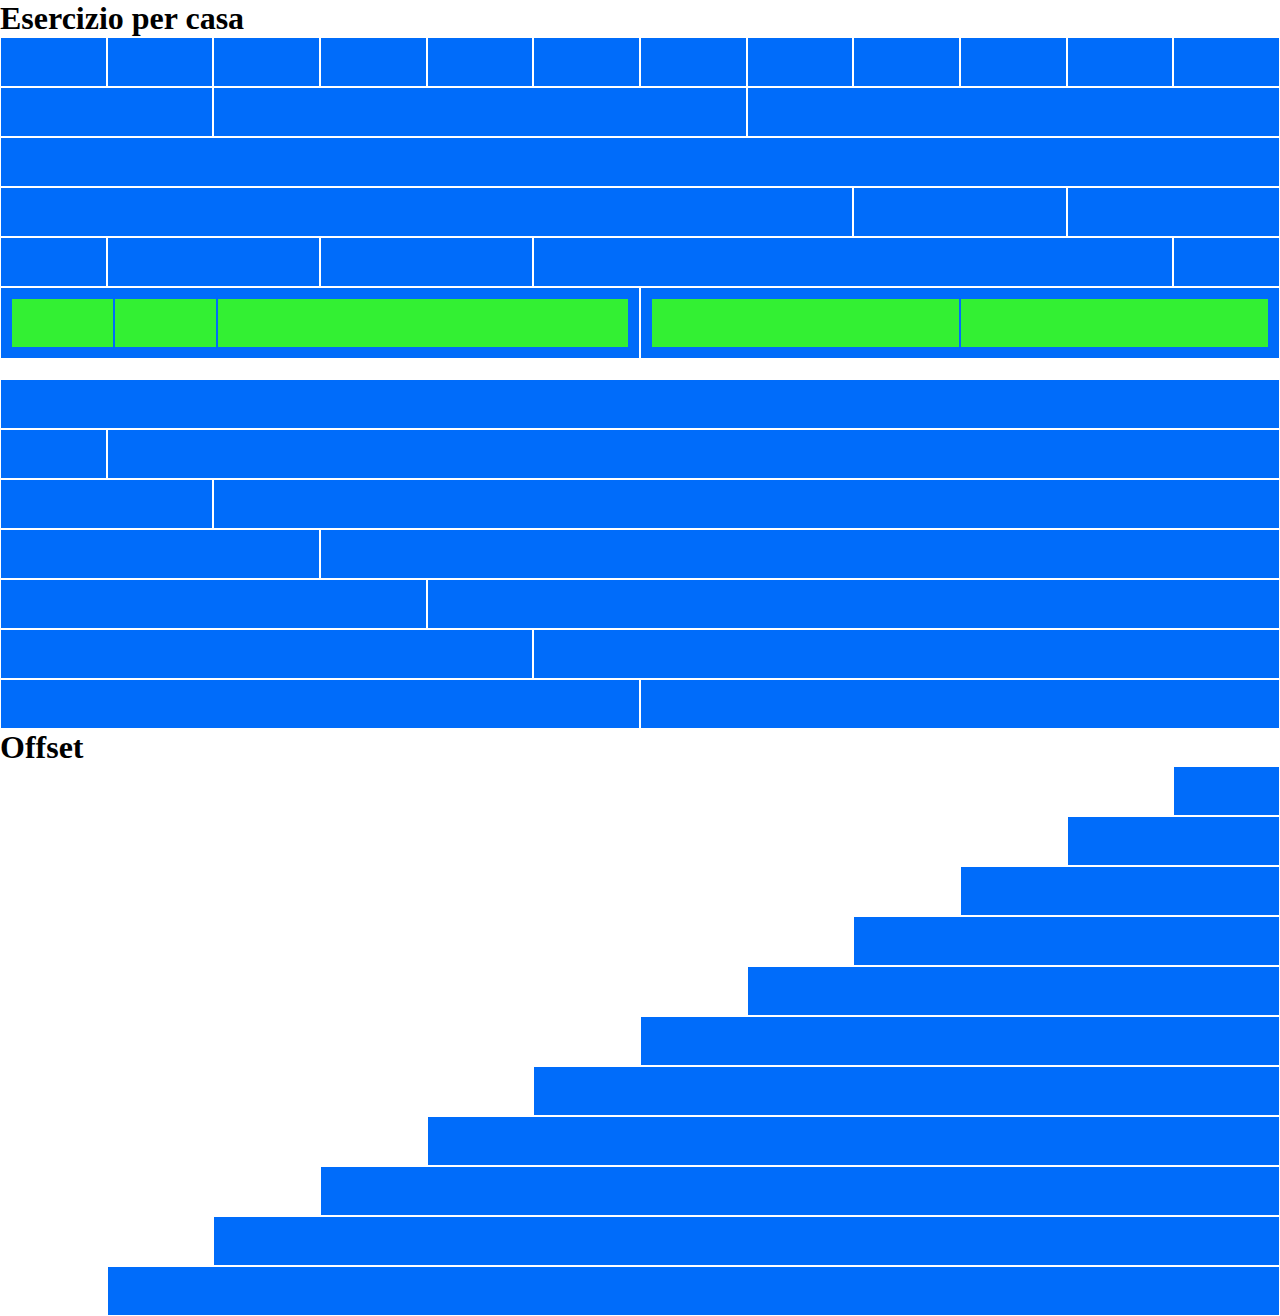
<file: index.html>
<!DOCTYPE html>
<html lang="en">
<head>
    <meta charset="UTF-8">
    <meta http-equiv="X-UA-Compatible" content="IE=edge">
    <meta name="viewport" content="width=device-width, initial-scale=1.0">
    <title>12Bool</title>

    <link rel="stylesheet" href="css/12bool.css">

    <link rel="stylesheet" href="css/style.css">
</head>
<body>
    <div class="container">

        <h1>Esercizio per casa</h1>

        <div class="row top"> <!-- row top -->

            <div class="col-lg-1"></div>
            <div class="col-lg-1"></div>
            <div class="col-lg-1"></div>
            <div class="col-lg-1"></div>
            <div class="col-lg-1"></div>
            <div class="col-lg-1"></div>
            <div class="col-lg-1"></div>
            <div class="col-lg-1"></div>
            <div class="col-lg-1"></div>
            <div class="col-lg-1"></div>
            <div class="col-lg-1"></div>
            <div class="col-lg-1"></div>

            <div class="col-lg-2"></div>
            <div class="col-lg-5"></div>
            <div class="col-lg-5"></div>

            <div class="col-lg-12"></div>

            <div class="col-lg-8"></div>
            <div class="col-lg-2"></div>
            <div class="col-lg-2"></div>

            <div class="col-lg-1"></div>
            <div class="col-lg-2"></div>
            <div class="col-lg-2"></div>
            <div class="col-lg-6"></div>
            <div class="col-lg-1"></div>

            <div class="col-lg-6 special">
                <div class="row color">
                    <div class="col-lg-2"></div>
                    <div class="col-lg-2"></div>
                    <div class="col-lg-8"></div>
                </div>
            </div>

            <div class="col-lg-6 special">
                <div class="row color">
                    <div class="col-lg-6"></div>
                    <div class="col-lg-6"></div>
                </div>
            </div>

        </div>

        <div class="row center">  <!-- row center -->

            <div class="col-lg-12"></div>

            <div class="col-lg-1"></div>
            <div class="col-lg-11"></div>

            <div class="col-lg-2"></div>
            <div class="col-lg-10"></div>

            <div class="col-lg-3"></div>
            <div class="col-lg-9"></div>

            <div class="col-lg-4"></div>
            <div class="col-lg-8"></div>

            <div class="col-lg-5"></div>
            <div class="col-lg-7"></div>

            <div class="col-lg-6"></div>
            <div class="col-lg-6"></div>


        </div>

        <h1>Offset</h1>

        <div class="row">  <!-- row bottom -->
            
            <div class="col-lg-1 col-lg-offset-11"></div>
            <div class="col-lg-2 col-lg-offset-10"></div>
            <div class="col-lg-3 col-lg-offset-9"></div>
            <div class="col-lg-4 col-lg-offset-8"></div>
            <div class="col-lg-5 col-lg-offset-7"></div>
            <div class="col-lg-6 col-lg-offset-6"></div>
            <div class="col-lg-7 col-lg-offset-5"></div>
            <div class="col-lg-8 col-lg-offset-4"></div>
            <div class="col-lg-9 col-lg-offset-3"></div>
            <div class="col-lg-10 col-lg-offset-2"></div>
            <div class="col-lg-11 col-lg-offset-1"></div>

        </div>

    </div>
</body>
</html>
</file>
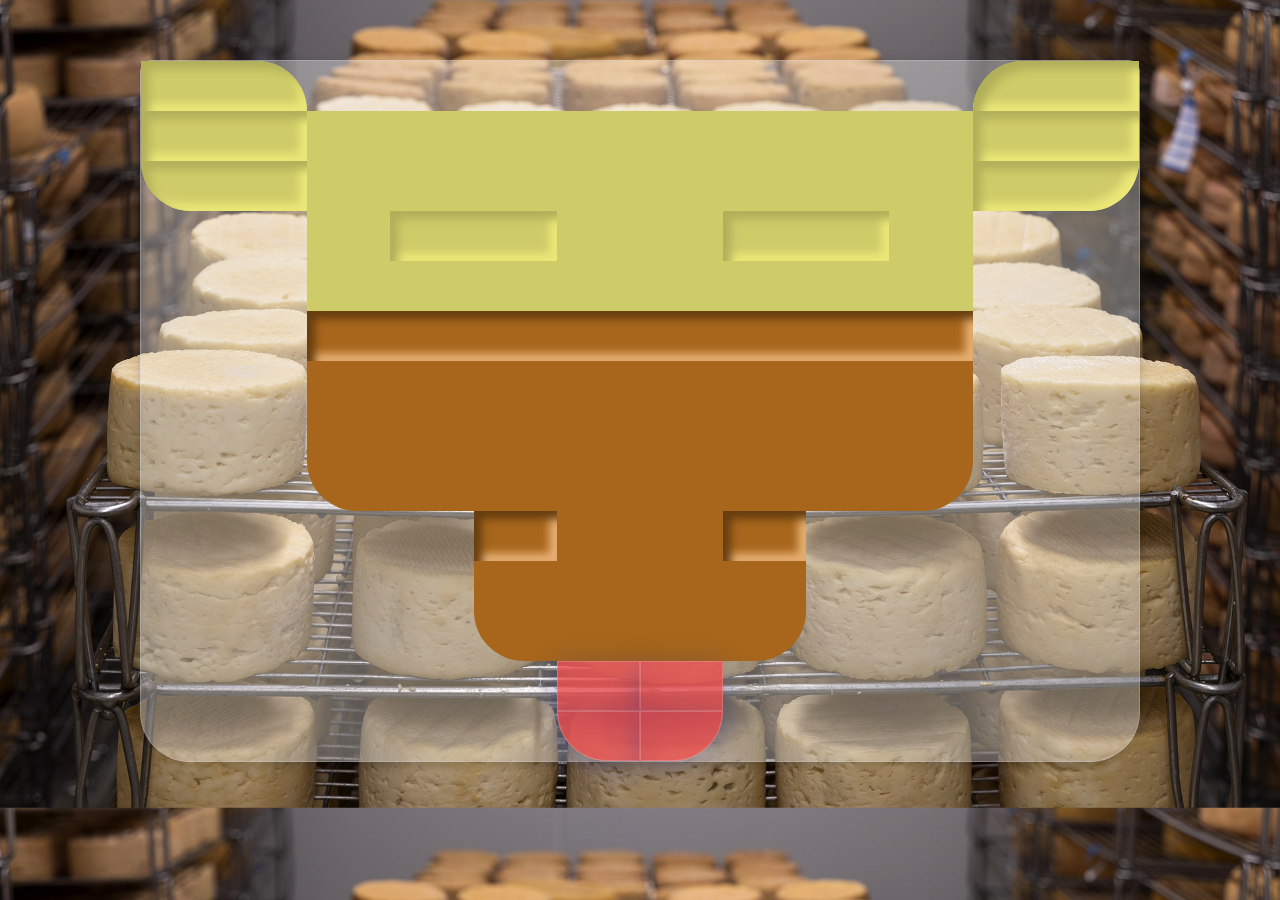
<file: bonus/index.html>
<!DOCTYPE html>
<html lang="en">
<head>
    <meta charset="UTF-8">
    <meta http-equiv="X-UA-Compatible" content="IE=edge">
    <meta name="viewport" content="width=device-width, initial-scale=1.0">
    <title>12Bool</title>

    <link rel="stylesheet" href="../bonus/css/12bool.css">

    <link rel="stylesheet" href="../bonus/css/style.css">
</head>
<body>

    <div class="container radius-bl radius-rb">

        <!--top-->

        <div class="row">
            <div class="col-sm-2 radius-tr morph"></div>
            <div class="col-sm-offset-8 col-sm-2 radius-tl morph"></div>
        </div>

        <div class="row">
            <div class="col-sm-2 morph"></div>
            <div class="col-sm-2"></div>
            <div class="col-sm-2"></div>
            <div class="col-sm-2"></div>
            <div class="col-sm-2"></div>
            <div class="col-sm-2 morph"></div>
        </div>

        <div class="row">
            <div class="col-sm-2 radius-bl morph"></div>
            <div class="col-sm-2"></div>
            <div class="col-sm-2"></div>
            <div class="col-sm-2"></div>
            <div class="col-sm-2"></div>
            <div class="col-sm-2 radius-rb morph"></div>
        </div>

        <div class="row">
            <div class="col-sm-offset-2 col-sm-1"></div>
            <div class="col-sm-2 morph"></div>
            <div class="col-sm-2"></div>
            <div class="col-sm-2 morph"></div>
            <div class="col-sm-1"></div>
            
        </div>

        <div class="row">
            <div class="col-sm-offset-2 col-sm-2"></div>
            <div class="col-sm-2"></div>
            <div class="col-sm-2"></div>
            <div class="col-sm-2"></div>
        </div>

        
        <!-- line -->

        <div class="row line ">
            <div class="col-sm-offset-2 col-sm-8 morph"></div>
            
        </div>

        <!-- muso -->

        <!-- boolean-->

        <div class="row muso">
            <div class="col-sm-offset-2 col-sm-1"></div>
            <div class="col-sm-1"></div>
            <div class="col-sm-1"></div>
            <div class="col-sm-1"></div>
            <div class="col-sm-1"></div>
            <div class="col-sm-1"></div>
            <div class="col-sm-1"></div>
            <div class="col-sm-1"></div>
        </div>

        <div class="row muso">
            <div class="col-sm-offset-2 col-sm-1"></div>
            <div class="col-sm-1"></div>
            <div class="col-sm-1"></div>
            <div class="col-sm-1"></div>
            <div class="col-sm-1"></div>
            <div class="col-sm-1"></div>
            <div class="col-sm-1"></div>
            <div class="col-sm-1"></div>
        </div>

        <div class="row muso">
            <div class="col-sm-offset-2 col-sm-1 radius-bl"></div>
            <div class="col-sm-1"></div>
            <div class="col-sm-1"></div>
            <div class="col-sm-1"></div>
            <div class="col-sm-1"></div>
            <div class="col-sm-1"></div>
            <div class="col-sm-1"></div>
            <div class="col-sm-1 radius-rb"></div>
        </div>



        <!-- narici -->


        <div class="row muso">
            <div class="col-sm-offset-4 col-sm-1 morph"></div>
            <div class="col-sm-1"></div>
            <div class="col-sm-1"></div>
            <div class="col-sm-1 morph"></div>
        </div>

        <div class="row muso">
            <div class="col-sm-offset-4 col-sm-2"></div>
            <div class="col-sm-2"></div>
        </div>



        <div class="row muso">
            <div class="col-sm-offset-4 col-sm-2 radius-bl"></div>
            <div class="col-sm-2 radius-rb"></div>
        </div>



        <!--lingua -->

        <div class="row lingua">
            <div class="col-sm-offset-5 col-sm-1 morph"></div>
            <div class="col-sm-1 morph"></div>
        </div>

        <div class="row lingua ">
            <div class="col-sm-offset-5 col-sm-1 morph radius-bl"></div>
            <div class="col-sm-1 morph radius-rb"></div>
        </div>

    </div>


    <!-- <div class="shadow">
        
    </div> -->


</body>
</html>
</file>
<file: css/12bool.css>
* {
    margin: 0;
    padding: 0;
    box-sizing: border-box;
}

.container {
    max-width: 1500px;
    margin: 0 auto;
}

.row {
    display: flex;
    flex-direction: row;
    flex-wrap: wrap;
}

[class*="col-"] {
    flex: 0 0 auto;
}

.col {
    flex-grow: 1;
    flex-basis: 0;
    max-width: 100%;
}

/* extra small */

@media screen and (max-width: 575px) {

    [class*="col-"] {
        flex-basis: calc((100% / 12) * 12 );
    }

    /* column */

    .col-xs-1 {
        flex-basis: calc((100% / 12) * 1 );
        max-width: calc((100% / 12) * 1 );
    }

    .col-xs-2 {
        flex-basis: calc((100% / 12) * 2 );
        max-width: calc((100% / 12) * 2 );
    }

    .col-xs-3 {
        flex-basis: calc((100% / 12) * 3 );
        max-width: calc((100% / 12) * 3 );
    }

    .col-xs-4 {
        flex-basis: calc((100% / 12) * 4 );
        max-width: calc((100% / 12) * 4 );
    }

    .col-xs-5 {
        flex-basis: calc((100% / 12) * 5 );
        max-width: calc((100% / 12) * 5 );
    }

    .col-xs-6 {
        flex-basis: calc((100% / 12) * 6 );
        max-width: calc((100% / 12) * 6 );
    }

    .col-xs-7 {
        flex-basis: calc((100% / 12) * 7 );
        max-width: calc((100% / 12) * 7 );
    }

    .col-xs-8 {
        flex-basis: calc((100% / 12) * 8 );
        max-width: calc((100% / 12) * 8 );
    }

    .col-xs-9 {
        flex-basis: calc((100% / 12) * 9 );
        max-width: calc((100% / 12) * 9 );
    }

    .col-xs-10 {
        flex-basis: calc((100% / 12) * 10 );
        max-width: calc((100% / 12) * 10 );
    }

    .col-xs-11 {
        flex-basis: calc((100% / 12) * 11 );
        max-width: calc((100% / 12) * 11 );
    }

    .col-xs-12 {
        flex-basis: calc((100% / 12) * 12 );
        max-width: calc((100% / 12) * 12 );
    }

    /* offset */

    .col-xs-offset-1 {
        margin-left: calc((100% / 12) * 1 );
    }

    .col-xs-offset-2 {
        margin-left: calc((100% / 12) * 2 );
    }

    .col-xs-offset-3 {
        margin-left: calc((100% / 12) * 3 );
    }

    .col-xs-offset-4 {
        margin-left: calc((100% / 12) * 4 );
    }

    .col-xs-offset-5 {
        margin-left: calc((100% / 12) * 5 );
    }

    .col-xs-offset-6 {
        margin-left: calc((100% / 12) * 6 );
    }

    .col-xs-offset-7 {
        margin-left: calc((100% / 12) * 7 );
    }

    .col-xs-offset-8 {
        margin-left: calc((100% / 12) * 8 );
    }

    .col-xs-offset-9 {
        margin-left: calc((100% / 12) * 9 );
    }

    .col-xs-offset-10 {
        margin-left: calc((100% / 12) * 10 );
    
    }

    .col-xs-offset-11 {
        margin-left: calc((100% / 12) * 11 );
    
    }

    .col-xs-offset-12 {
        margin-left: calc((100% / 12) * 12 );
    
    }
    
}

/* small */

@media screen and (min-width: 576px) {

    [class*="col-"] {
        flex-basis: calc((100% / 12) * 12 );
    }

    /* column */

    .col-sm-1 {
        flex-basis: calc((100% / 12) * 1 );
        max-width: calc((100% / 12) * 1 );
    }

    .col-sm-2 {
        flex-basis: calc((100% / 12) * 2 );
        max-width: calc((100% / 12) * 2 );
    }

    .col-sm-3 {
        flex-basis: calc((100% / 12) * 3 );
        max-width: calc((100% / 12) * 3 );
    }

    .col-sm-4 {
        flex-basis: calc((100% / 12) * 4 );
        max-width: calc((100% / 12) * 4 );
    }

    .col-sm-5 {
        flex-basis: calc((100% / 12) * 5 );
        max-width: calc((100% / 12) * 5 );
    }

    .col-sm-6 {
        flex-basis: calc((100% / 12) * 6 );
        max-width: calc((100% / 12) * 6 );
    }

    .col-sm-7 {
        flex-basis: calc((100% / 12) * 7 );
        max-width: calc((100% / 12) * 7 );
    }

    .col-sm-8 {
        flex-basis: calc((100% / 12) * 8 );
        max-width: calc((100% / 12) * 8 );
    }

    .col-sm-9 {
        flex-basis: calc((100% / 12) * 9 );
        max-width: calc((100% / 12) * 9 );
    }

    .col-sm-10 {
        flex-basis: calc((100% / 12) * 10 );
        max-width: calc((100% / 12) * 10 );
    }

    .col-sm-11 {
        flex-basis: calc((100% / 12) * 11 );
        max-width: calc((100% / 12) * 11 );
    }

    .col-sm-12 {
        flex-basis: calc((100% / 12) * 12 );
        max-width: calc((100% / 12) * 12 );
    }

    /* offset */

    .col-sm-offset-1 {
        margin-left: calc((100% / 12) * 1 );
    }

    .col-sm-offset-2 {
        margin-left: calc((100% / 12) * 2 );
    }

    .col-sm-offset-3 {
        margin-left: calc((100% / 12) * 3 );
    }

    .col-sm-offset-4 {
        margin-left: calc((100% / 12) * 4 );
    }

    .col-sm-offset-5 {
        margin-left: calc((100% / 12) * 5 );
    }

    .col-sm-offset-6 {
        margin-left: calc((100% / 12) * 6 );
    }

    .col-sm-offset-7 {
        margin-left: calc((100% / 12) * 7 );
    }

    .col-sm-offset-8 {
        margin-left: calc((100% / 12) * 8 );
    }

    .col-sm-offset-9 {
        margin-left: calc((100% / 12) * 9 );
    }

    .col-sm-offset-10 {
        margin-left: calc((100% / 12) * 10 );
    
    }

    .col-sm-offset-11 {
        margin-left: calc((100% / 12) * 11 );
    
    }

    .col-sm-offset-12 {
        margin-left: calc((100% / 12) * 12 );
    
    }
    
}

/* medium */

@media screen and (min-width: 768px) {

    [class*="col-"] {
        flex-basis: calc((100% / 12) * 12 );
    }

    /* column */

    .col-md-1 {
        flex-basis: calc((100% / 12) * 1 );
        max-width: calc((100% / 12) * 1 );
    }

    .col-md-2 {
        flex-basis: calc((100% / 12) * 2 );
        max-width: calc((100% / 12) * 2 );
    }

    .col-md-3 {
        flex-basis: calc((100% / 12) * 3 );
        max-width: calc((100% / 12) * 3 );
    }

    .col-md-4 {
        flex-basis: calc((100% / 12) * 4 );
        max-width: calc((100% / 12) * 4 );
    }

    .col-md-5 {
        flex-basis: calc((100% / 12) * 5 );
        max-width: calc((100% / 12) * 5 );
    }

    .col-md-6 {
        flex-basis: calc((100% / 12) * 6 );
        max-width: calc((100% / 12) * 6 );
    }

    .col-md-7 {
        flex-basis: calc((100% / 12) * 7 );
        max-width: calc((100% / 12) * 7 );
    }

    .col-md-8 {
        flex-basis: calc((100% / 12) * 8 );
        max-width: calc((100% / 12) * 8 );
    }

    .col-md-9 {
        flex-basis: calc((100% / 12) * 9 );
        max-width: calc((100% / 12) * 9 );
    }

    .col-md-10 {
        flex-basis: calc((100% / 12) * 10 );
        max-width: calc((100% / 12) * 10 );
    }

    .col-md-11 {
        flex-basis: calc((100% / 12) * 11 );
        max-width: calc((100% / 12) * 11 );
    }

    .col-md-12 {
        flex-basis: calc((100% / 12) * 12 );
        max-width: calc((100% / 12) * 12 );
    }

    /* offset */

    .col-md-offset-1 {
        margin-left: calc((100% / 12) * 1 );
    }

    .col-md-offset-2 {
        margin-left: calc((100% / 12) * 2 );
    }

    .col-md-offset-3 {
        margin-left: calc((100% / 12) * 3 );
    }

    .col-md-offset-4 {
        margin-left: calc((100% / 12) * 4 );
    }

    .col-md-offset-5 {
        margin-left: calc((100% / 12) * 5 );
    }

    .col-md-offset-6 {
        margin-left: calc((100% / 12) * 6 );
    }

    .col-md-offset-7 {
        margin-left: calc((100% / 12) * 7 );
    }

    .col-md-offset-8 {
        margin-left: calc((100% / 12) * 8 );
    }

    .col-md-offset-9 {
        margin-left: calc((100% / 12) * 9 );
    }

    .col-md-offset-10 {
        margin-left: calc((100% / 12) * 10 );
    
    }

    .col-md-offset-11 {
        margin-left: calc((100% / 12) * 11 );
    
    }

    .col-md-offset-12 {
        margin-left: calc((100% / 12) * 12 );
    
    }
    
}

/* large */ 

@media screen and (min-width: 768px) {

    [class*="col-"] {
        flex-basis: calc((100% / 12) * 12 );
    }

    /* column */

    .col-lg-1 {
        flex-basis: calc((100% / 12) * 1 );
        max-width: calc((100% / 12) * 1 );
    }

    .col-lg-2 {
        flex-basis: calc((100% / 12) * 2 );
        max-width: calc((100% / 12) * 2 );
    }

    .col-lg-3 {
        flex-basis: calc((100% / 12) * 3 );
        max-width: calc((100% / 12) * 3 );
    }

    .col-lg-4 {
        flex-basis: calc((100% / 12) * 4 );
        max-width: calc((100% / 12) * 4 );
    }

    .col-lg-5 {
        flex-basis: calc((100% / 12) * 5 );
        max-width: calc((100% / 12) * 5 );
    }

    .col-lg-6 {
        flex-basis: calc((100% / 12) * 6 );
        max-width: calc((100% / 12) * 6 );
    }

    .col-lg-7 {
        flex-basis: calc((100% / 12) * 7 );
        max-width: calc((100% / 12) * 7 );
    }

    .col-lg-8 {
        flex-basis: calc((100% / 12) * 8 );
        max-width: calc((100% / 12) * 8 );
    }

    .col-lg-9 {
        flex-basis: calc((100% / 12) * 9 );
        max-width: calc((100% / 12) * 9 );
    }

    .col-lg-10 {
        flex-basis: calc((100% / 12) * 10 );
        max-width: calc((100% / 12) * 10 );
    }

    .col-lg-11 {
        flex-basis: calc((100% / 12) * 11 );
        max-width: calc((100% / 12) * 11 );
    }

    .col-lg-12 {
        flex-basis: calc((100% / 12) * 12 );
        max-width: calc((100% / 12) * 12 );
    }

    /* offset */

    .col-lg-offset-1 {
        margin-left: calc((100% / 12) * 1 );
    }

    .col-lg-offset-2 {
        margin-left: calc((100% / 12) * 2 );
    }

    .col-lg-offset-3 {
        margin-left: calc((100% / 12) * 3 );
    }

    .col-lg-offset-4 {
        margin-left: calc((100% / 12) * 4 );
    }

    .col-lg-offset-5 {
        margin-left: calc((100% / 12) * 5 );
    }

    .col-lg-offset-6 {
        margin-left: calc((100% / 12) * 6 );
    }

    .col-lg-offset-7 {
        margin-left: calc((100% / 12) * 7 );
    }

    .col-lg-offset-8 {
        margin-left: calc((100% / 12) * 8 );
    }

    .col-lg-offset-9 {
        margin-left: calc((100% / 12) * 9 );
    }

    .col-lg-offset-10 {
        margin-left: calc((100% / 12) * 10 );
    
    }

    .col-lg-offset-11 {
        margin-left: calc((100% / 12) * 11 );
    
    }

    .col-lg-offset-12 {
        margin-left: calc((100% / 12) * 12 );
    
    }
    
}
</file>
<file: css/style.css>
[class*="col-"] {
    border: 1px solid white;
    background-color: #006cfa;
    height: 50px;
}

.special {
    padding: 10px;
    height: auto;
}

.row.center {
    margin-top: 20px;
}

.row.color > * {
    background-color: rgb(51, 240, 51);
    border: 1px solid #006cfa;

}
</file>
<file: bonus/css/12bool.css>
* {
    margin: 0;
    padding: 0;
    box-sizing: border-box;
}


.container {
    max-width: 1000px;
    margin: 0 auto;
}

.row {
    display: flex;
    flex-direction: row;
    flex-wrap: wrap;
}

[class*="col-"] {
    flex: 0 0 auto;
}

.col {
    flex-grow: 1;
    flex-basis: 0;
    max-width: 100%;
}

/* extra small */

@media screen and (max-width: 575px) {

    [class*="col-"] {
        flex-basis: calc((100% / 12) * 12 );
    }

    /* column */

    .col-xs-1 {
        flex-basis: calc((100% / 12) * 1 );
        max-width: calc((100% / 12) * 1 );
    }

    .col-xs-2 {
        flex-basis: calc((100% / 12) * 2 );
        max-width: calc((100% / 12) * 2 );
    }

    .col-xs-3 {
        flex-basis: calc((100% / 12) * 3 );
        max-width: calc((100% / 12) * 3 );
    }

    .col-xs-4 {
        flex-basis: calc((100% / 12) * 4 );
        max-width: calc((100% / 12) * 4 );
    }

    .col-xs-5 {
        flex-basis: calc((100% / 12) * 5 );
        max-width: calc((100% / 12) * 5 );
    }

    .col-xs-6 {
        flex-basis: calc((100% / 12) * 6 );
        max-width: calc((100% / 12) * 6 );
    }

    .col-xs-7 {
        flex-basis: calc((100% / 12) * 7 );
        max-width: calc((100% / 12) * 7 );
    }

    .col-xs-8 {
        flex-basis: calc((100% / 12) * 8 );
        max-width: calc((100% / 12) * 8 );
    }

    .col-xs-9 {
        flex-basis: calc((100% / 12) * 9 );
        max-width: calc((100% / 12) * 9 );
    }

    .col-xs-10 {
        flex-basis: calc((100% / 12) * 10 );
        max-width: calc((100% / 12) * 10 );
    }

    .col-xs-11 {
        flex-basis: calc((100% / 12) * 11 );
        max-width: calc((100% / 12) * 11 );
    }

    .col-xs-12 {
        flex-basis: calc((100% / 12) * 12 );
        max-width: calc((100% / 12) * 12 );
    }

    /* offset */

    .col-xs-offset-1 {
        margin-left: calc((100% / 12) * 1 );
    }

    .col-xs-offset-2 {
        margin-left: calc((100% / 12) * 2 );
    }

    .col-xs-offset-3 {
        margin-left: calc((100% / 12) * 3 );
    }

    .col-xs-offset-4 {
        margin-left: calc((100% / 12) * 4 );
    }

    .col-xs-offset-5 {
        margin-left: calc((100% / 12) * 5 );
    }

    .col-xs-offset-6 {
        margin-left: calc((100% / 12) * 6 );
    }

    .col-xs-offset-7 {
        margin-left: calc((100% / 12) * 7 );
    }

    .col-xs-offset-8 {
        margin-left: calc((100% / 12) * 8 );
    }

    .col-xs-offset-9 {
        margin-left: calc((100% / 12) * 9 );
    }

    .col-xs-offset-10 {
        margin-left: calc((100% / 12) * 10 );
    
    }

    .col-xs-offset-11 {
        margin-left: calc((100% / 12) * 11 );
    
    }

    .col-xs-offset-12 {
        margin-left: calc((100% / 12) * 12 );
    
    }
    
}

/* small */

@media screen and (min-width: 576px) {

    [class*="col-"] {
        flex-basis: calc((100% / 12) * 12 );
    }

    /* column */

    .col-sm-1 {
        flex-basis: calc((100% / 12) * 1 );
        max-width: calc((100% / 12) * 1 );
    }

    .col-sm-2 {
        flex-basis: calc((100% / 12) * 2 );
        max-width: calc((100% / 12) * 2 );
    }

    .col-sm-3 {
        flex-basis: calc((100% / 12) * 3 );
        max-width: calc((100% / 12) * 3 );
    }

    .col-sm-4 {
        flex-basis: calc((100% / 12) * 4 );
        max-width: calc((100% / 12) * 4 );
    }

    .col-sm-5 {
        flex-basis: calc((100% / 12) * 5 );
        max-width: calc((100% / 12) * 5 );
    }

    .col-sm-6 {
        flex-basis: calc((100% / 12) * 6 );
        max-width: calc((100% / 12) * 6 );
    }

    .col-sm-7 {
        flex-basis: calc((100% / 12) * 7 );
        max-width: calc((100% / 12) * 7 );
    }

    .col-sm-8 {
        flex-basis: calc((100% / 12) * 8 );
        max-width: calc((100% / 12) * 8 );
    }

    .col-sm-9 {
        flex-basis: calc((100% / 12) * 9 );
        max-width: calc((100% / 12) * 9 );
    }

    .col-sm-10 {
        flex-basis: calc((100% / 12) * 10 );
        max-width: calc((100% / 12) * 10 );
    }

    .col-sm-11 {
        flex-basis: calc((100% / 12) * 11 );
        max-width: calc((100% / 12) * 11 );
    }

    .col-sm-12 {
        flex-basis: calc((100% / 12) * 12 );
        max-width: calc((100% / 12) * 12 );
    }

    /* offset */

    .col-sm-offset-1 {
        margin-left: calc((100% / 12) * 1 );
    }

    .col-sm-offset-2 {
        margin-left: calc((100% / 12) * 2 );
    }

    .col-sm-offset-3 {
        margin-left: calc((100% / 12) * 3 );
    }

    .col-sm-offset-4 {
        margin-left: calc((100% / 12) * 4 );
    }

    .col-sm-offset-5 {
        margin-left: calc((100% / 12) * 5 );
    }

    .col-sm-offset-6 {
        margin-left: calc((100% / 12) * 6 );
    }

    .col-sm-offset-7 {
        margin-left: calc((100% / 12) * 7 );
    }

    .col-sm-offset-8 {
        margin-left: calc((100% / 12) * 8 );
    }

    .col-sm-offset-9 {
        margin-left: calc((100% / 12) * 9 );
    }

    .col-sm-offset-10 {
        margin-left: calc((100% / 12) * 10 );
    
    }

    .col-sm-offset-11 {
        margin-left: calc((100% / 12) * 11 );
    
    }

    .col-sm-offset-12 {
        margin-left: calc((100% / 12) * 12 );
    
    }
    
}

/* medium */

@media screen and (min-width: 768px) {

    [class*="col-"] {
        flex-basis: calc((100% / 12) * 12 );
    }

    /* column */

    .col-md-1 {
        flex-basis: calc((100% / 12) * 1 );
        max-width: calc((100% / 12) * 1 );
    }

    .col-md-2 {
        flex-basis: calc((100% / 12) * 2 );
        max-width: calc((100% / 12) * 2 );
    }

    .col-md-3 {
        flex-basis: calc((100% / 12) * 3 );
        max-width: calc((100% / 12) * 3 );
    }

    .col-md-4 {
        flex-basis: calc((100% / 12) * 4 );
        max-width: calc((100% / 12) * 4 );
    }

    .col-md-5 {
        flex-basis: calc((100% / 12) * 5 );
        max-width: calc((100% / 12) * 5 );
    }

    .col-md-6 {
        flex-basis: calc((100% / 12) * 6 );
        max-width: calc((100% / 12) * 6 );
    }

    .col-md-7 {
        flex-basis: calc((100% / 12) * 7 );
        max-width: calc((100% / 12) * 7 );
    }

    .col-md-8 {
        flex-basis: calc((100% / 12) * 8 );
        max-width: calc((100% / 12) * 8 );
    }

    .col-md-9 {
        flex-basis: calc((100% / 12) * 9 );
        max-width: calc((100% / 12) * 9 );
    }

    .col-md-10 {
        flex-basis: calc((100% / 12) * 10 );
        max-width: calc((100% / 12) * 10 );
    }

    .col-md-11 {
        flex-basis: calc((100% / 12) * 11 );
        max-width: calc((100% / 12) * 11 );
    }

    .col-md-12 {
        flex-basis: calc((100% / 12) * 12 );
        max-width: calc((100% / 12) * 12 );
    }

    /* offset */

    .col-md-offset-1 {
        margin-left: calc((100% / 12) * 1 );
    }

    .col-md-offset-2 {
        margin-left: calc((100% / 12) * 2 );
    }

    .col-md-offset-3 {
        margin-left: calc((100% / 12) * 3 );
    }

    .col-md-offset-4 {
        margin-left: calc((100% / 12) * 4 );
    }

    .col-md-offset-5 {
        margin-left: calc((100% / 12) * 5 );
    }

    .col-md-offset-6 {
        margin-left: calc((100% / 12) * 6 );
    }

    .col-md-offset-7 {
        margin-left: calc((100% / 12) * 7 );
    }

    .col-md-offset-8 {
        margin-left: calc((100% / 12) * 8 );
    }

    .col-md-offset-9 {
        margin-left: calc((100% / 12) * 9 );
    }

    .col-md-offset-10 {
        margin-left: calc((100% / 12) * 10 );
    
    }

    .col-md-offset-11 {
        margin-left: calc((100% / 12) * 11 );
    
    }

    .col-md-offset-12 {
        margin-left: calc((100% / 12) * 12 );
    
    }
    
}

/* large */ 

@media screen and (min-width: 991px) {

    [class*="col-"] {
        flex-basis: calc((100% / 12) * 12 );
    }

    /* column */

    .col-lg-1 {
        flex-basis: calc((100% / 12) * 1 );
        max-width: calc((100% / 12) * 1 );
    }

    .col-lg-2 {
        flex-basis: calc((100% / 12) * 2 );
        max-width: calc((100% / 12) * 2 );
    }

    .col-lg-3 {
        flex-basis: calc((100% / 12) * 3 );
        max-width: calc((100% / 12) * 3 );
    }

    .col-lg-4 {
        flex-basis: calc((100% / 12) * 4 );
        max-width: calc((100% / 12) * 4 );
    }

    .col-lg-5 {
        flex-basis: calc((100% / 12) * 5 );
        max-width: calc((100% / 12) * 5 );
    }

    .col-lg-6 {
        flex-basis: calc((100% / 12) * 6 );
        max-width: calc((100% / 12) * 6 );
    }

    .col-lg-7 {
        flex-basis: calc((100% / 12) * 7 );
        max-width: calc((100% / 12) * 7 );
    }

    .col-lg-8 {
        flex-basis: calc((100% / 12) * 8 );
        max-width: calc((100% / 12) * 8 );
    }

    .col-lg-9 {
        flex-basis: calc((100% / 12) * 9 );
        max-width: calc((100% / 12) * 9 );
    }

    .col-lg-10 {
        flex-basis: calc((100% / 12) * 10 );
        max-width: calc((100% / 12) * 10 );
    }

    .col-lg-11 {
        flex-basis: calc((100% / 12) * 11 );
        max-width: calc((100% / 12) * 11 );
    }

    .col-lg-12 {
        flex-basis: calc((100% / 12) * 12 );
        max-width: calc((100% / 12) * 12 );
    }

    /* offset */

    .col-lg-offset-1 {
        margin-left: calc((100% / 12) * 1 );
    }

    .col-lg-offset-2 {
        margin-left: calc((100% / 12) * 2 );
    }

    .col-lg-offset-3 {
        margin-left: calc((100% / 12) * 3 );
    }

    .col-lg-offset-4 {
        margin-left: calc((100% / 12) * 4 );
    }

    .col-lg-offset-5 {
        margin-left: calc((100% / 12) * 5 );
    }

    .col-lg-offset-6 {
        margin-left: calc((100% / 12) * 6 );
    }

    .col-lg-offset-7 {
        margin-left: calc((100% / 12) * 7 );
    }

    .col-lg-offset-8 {
        margin-left: calc((100% / 12) * 8 );
    }

    .col-lg-offset-9 {
        margin-left: calc((100% / 12) * 9 );
    }

    .col-lg-offset-10 {
        margin-left: calc((100% / 12) * 10 );
    
    }

    .col-lg-offset-11 {
        margin-left: calc((100% / 12) * 11 );
    
    }

    .col-lg-offset-12 {
        margin-left: calc((100% / 12) * 12 );
    
    }
    
}
</file>
<file: bonus/css/style.css>
:root {
    --main-color: #cecb69;
    --muso-color: #a7661c;
    --line-color: rgb(168, 21, 21);
}


body {
    background-image: url(../img/ricotta.jpg);
    background-size: cover;
    background-position: center center;
    padding-top: 60px;

    overflow: hidden;
    filter: brightness(1);

    animation: light 20s linear;
    animation-iteration-count: infinite;

}

@keyframes light {
    20% {
        filter: brightness(0.2);
    }

    21% {
        filter: brightness(0.8);
    }

    22% {
        filter: brightness(0.3);
    }

    23% {
        filter: brightness(1.5);
    }

    26% {
        filter: brightness(1.5);
    }

    49% {
        filter: brightness(1);
    }

    50% {
        filter: brightness(1);
    }

    70% {
        filter: brightness(0.3);
    }

    71% {
        filter: brightness(0.9);
    }

    72% {
        filter: brightness(0.5);
    }

    73% {
        filter: brightness(1);
    }

    74% {
        filter: brightness(0.2);
    }

    75% {
        filter: brightness(1.5);
    }

    79% {
        filter: brightness(1.5);
    }

    99% {
        filter: brightness(1);
    }

    100% {
        filter: brightness(0.8);
    }

    
    
}

.container {
    transform-style: preserve-3d;

    box-shadow: 0 3px 10px rgb(0 0 0 / 0.2);
    animation: rotate 20s linear;
    animation-iteration-count: infinite;



    backdrop-filter: blur(3px) saturate(198%);
    -webkit-backdrop-filter: blur(3px) saturate(198%);
    background-color: rgba(255, 255, 255, 0.34);
    border-radius: 12px;
    border: 1px solid rgba(209, 213, 219, 0.3);
}



@keyframes rotate {
    49% {
        transform: skew(15deg, 15deg);
    }

    50% {
        transform: skew(0, 0);
    }

    52% {
        transform: skew(0, 0);
    }

    98% {
        transform: skew(-15deg, -15deg);
    }

    100% {
        transform: skew(0, 0);
    }
    
}




[class*="col-"] {
    /* border: 1px solid white; */
    background-color: var(--main-color);
    height: 50px;
}

.special {
    padding: 10px;
    height: auto;
}

.row.center {
    margin-top: 20px;
}

.row.color > * {
    background-color: rgb(51, 240, 51);
    border: 1px solid #006cfa;
}

.radius-bl {
    border-bottom-left-radius: 50px;
}

.radius-rb {
    border-bottom-right-radius: 50px;
}

.radius-tr {
    border-top-right-radius: 50px;
}

.radius-tl {
    border-top-left-radius: 50px;
}


/* EYES */ 

.morph {
    background: var(--main-color);
    box-shadow: inset 8px 8px 8px #b1af5a,
            inset -8px -8px 8px #ebe778;
}

.row.muso .morph {
    background: var(--muso-color);
    box-shadow: inset 8px 8px 8px #663e10,
            inset -8px -8px 8px rgb(230, 175, 114);

}

.row.lingua .morph {
    background: rgba(230, 57, 57, 0.726);
    box-shadow: 0 8px 32px 0 rgba( 31, 38, 135, 0.37 );
    backdrop-filter: blur( 11.5px );
    -webkit-backdrop-filter: blur( 11.5px );
    border: 1px solid rgba( 255, 255, 255, 0.18 );

}



.muso [class*="col-"] {
    background-color: var(--muso-color);

}


/* line */ 

.row.line [class*="col-"] {
    /* border: 1px solid white; */
    
    height: 50px;

}

.row.line .morph {
    background: var(--muso-color);
    box-shadow: inset 8px 8px 8px #663e10,
            inset -8px -8px 8px rgb(230, 175, 114);
}


/* shadow */ 

/* s */
</file>
